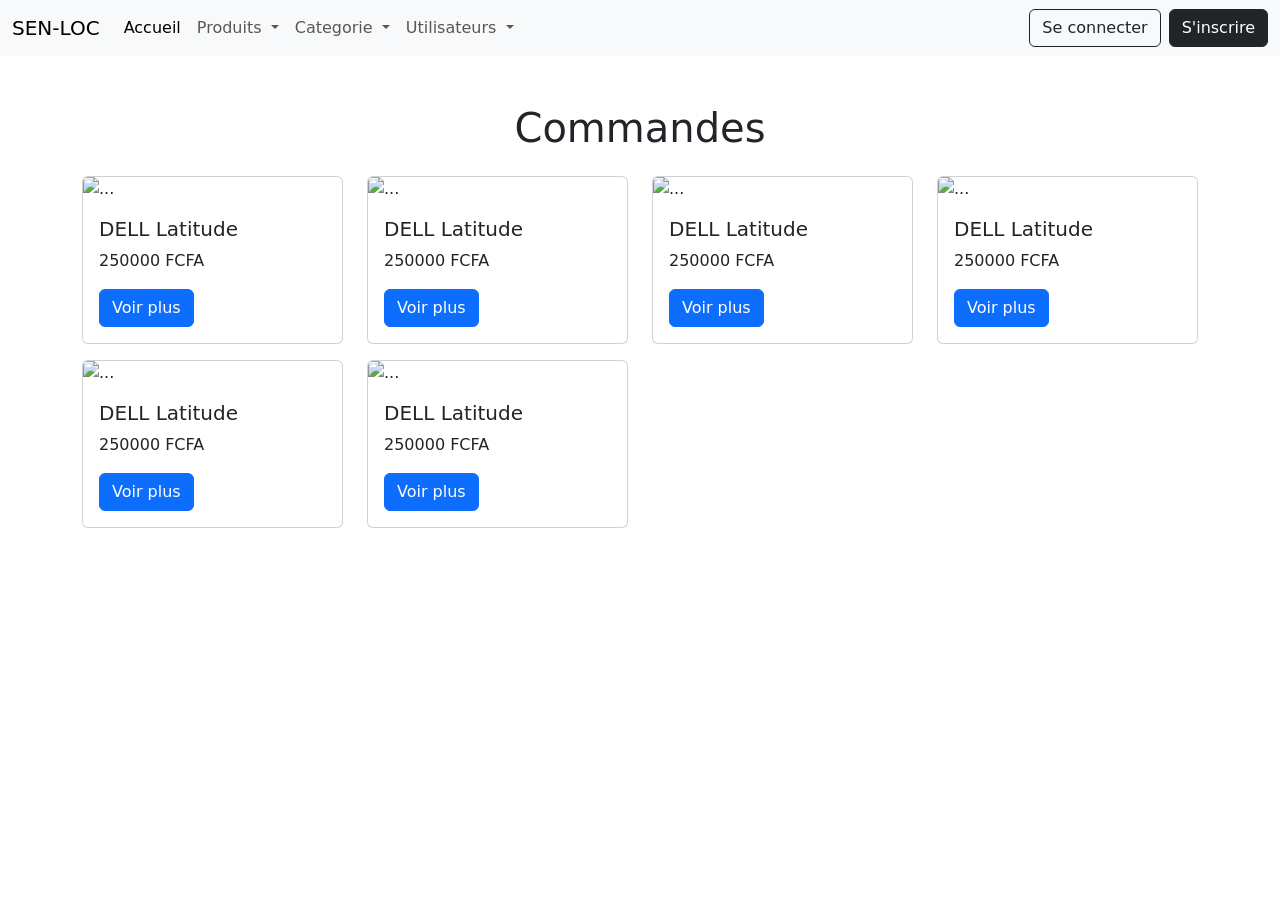
<file: src/main/resources/templates/admin/commande.html>
<!DOCTYPE html>
<html lang="en" xmlns="http://www.thymeleaf.org/">
<head>
    <meta charset="UTF-8">
    <meta http-equiv="X-UA-Compatible" content="IE=edge">
    <meta name="viewport" content="width=device-width, initial-scale=1.0">
    <title>Document</title>
    <link href="https://cdn.jsdelivr.net/npm/bootstrap@5.2.0/dist/css/bootstrap.min.css" rel="stylesheet" integrity="sha384-gH2yIJqKdNHPEq0n4Mqa/HGKIhSkIHeL5AyhkYV8i59U5AR6csBvApHHNl/vI1Bx" crossorigin="anonymous">
    <!-- <link rel="stylesheet" th:href="@{css/style.css}"> -->

</head>
<body>
    <nav class="navbar navbar-expand-lg bg-light">
        <div class="container-fluid">
          <a class="navbar-brand" href="#">
              SEN-LOC
          </a>
          <button class="navbar-toggler" type="button" data-bs-toggle="collapse" data-bs-target="#navbarSupportedContent" aria-controls="navbarSupportedContent" aria-expanded="false" aria-label="Toggle navigation">
            <span class="navbar-toggler-icon"></span>
          </button>
          <div class="collapse navbar-collapse" id="navbarSupportedContent">
            <ul class="navbar-nav me-auto mb-2 mb-lg-0">
              <li class="nav-item">
                <a class="nav-link active" aria-current="page" href="">
                  Accueil</a>
              </li>
              <!-- <li class="nav-item">
                <a class="nav-link" href="#">Catalogue</a>
              </li> -->
              <li class="nav-item dropdown">
                <a class="nav-link dropdown-toggle" href="#" role="button" data-bs-toggle="dropdown" aria-expanded="false">
                  Produits
                </a>
                <ul class="dropdown-menu">
                  <li><a class="dropdown-item" th:href="@{/produit-add}">Ajouter</a></li>
                  <li><a class="dropdown-item" href="#">Listes</a></li>
                </ul>
              </li>
              <li class="nav-item dropdown">
                <a class="nav-link dropdown-toggle" href="#" role="button" data-bs-toggle="dropdown" aria-expanded="false">
                  Categorie
                </a>
                <ul class="dropdown-menu">
                  <li><a class="dropdown-item" th:href="@{/categorie}">Ajouter</a></li>
                  <li><a class="dropdown-item" th:href="@{/categorie-list}">Listes</a></li>
                </ul>
              </li>
              <li class="nav-item dropdown">
                <a class="nav-link dropdown-toggle" href="#" role="button" data-bs-toggle="dropdown" aria-expanded="false">
                  Utilisateurs
                </a>
                <ul class="dropdown-menu">
                  <li><a class="dropdown-item" href="#">Ajouter</a></li>
                  <li><a class="dropdown-item" href="#">Listes</a></li>
                </ul>
              </li>
            </ul>
            <form class="d-flex" role="search">
              <!-- <input class="form-control me-2" type="search" placeholder="Search" aria-label="Search"> -->
              <button class="btn btn-outline-dark me-2" type="submit">Se connecter</button>
              <button class="btn btn-dark" type="submit">S'inscrire</button>
            </form>
          </div>
        </div>
      </nav>
    <div class="container">
        <div class="row mt-5 text-center">
            <h1>Commandes</h1>
        </div>
        <div class="row">
            
                <div class="col-md-3 col-sm-4 col-xs-12 mt-3">
                    <div class="card" >
                        <img th:src="@{images/bien-test.jpeg}" class="card-img-top" alt="...">
                        <div class="card-body">
                            <h5 class="card-title">
                                DELL Latitude
                            </h5>
                            <p class="card-text">250000 FCFA</p>
                            <a href="" class="btn btn-primary">
                                Voir plus
                            </a>
                        </div>
                    </div>
                </div>

                <div class="col-md-3 col-sm-4 col-xs-12 mt-3">
                  <div class="card" >
                      <img th:src="@{images/bien-test.jpeg}" class="card-img-top" alt="...">
                      <div class="card-body">
                          <h5 class="card-title">
                              DELL Latitude
                          </h5>
                          <p class="card-text">250000 FCFA</p>
                          <a href="" class="btn btn-primary">
                              Voir plus
                          </a>
                      </div>
                  </div>
              </div>

              <div class="col-md-3 col-sm-4 col-xs-12 mt-3">
                <div class="card" >
                    <img th:src="@{images/bien-test.jpeg}" class="card-img-top" alt="...">
                    <div class="card-body">
                        <h5 class="card-title">
                            DELL Latitude
                        </h5>
                        <p class="card-text">250000 FCFA</p>
                        <a href="" class="btn btn-primary">
                            Voir plus
                        </a>
                    </div>
                </div>
            </div>

           

        <div class="col-md-3 col-sm-4 col-xs-12 mt-3">
          <div class="card" >
              <img th:src="@{images/bien-test.jpeg}" class="card-img-top" alt="...">
              <div class="card-body">
                  <h5 class="card-title">
                      DELL Latitude
                  </h5>
                  <p class="card-text">250000 FCFA</p>
                  <a href="" class="btn btn-primary">
                      Voir plus
                  </a>
              </div>
          </div>
      </div>

      <div class="col-md-3 col-sm-4 col-xs-12 mt-3">
        <div class="card" >
            <img th:src="@{images/bien-test.jpeg}" class="card-img-top" alt="...">
            <div class="card-body">
                <h5 class="card-title">
                    DELL Latitude
                </h5>
                <p class="card-text">250000 FCFA</p>
                <a href="" class="btn btn-primary">
                    Voir plus
                </a>
            </div>
        </div>
    </div>

    <div class="col-md-3 col-sm-4 col-xs-12 mt-3">
      <div class="card" >
          <img th:src="@{images/bien-test.jpeg}" class="card-img-top" alt="...">
          <div class="card-body">
              <h5 class="card-title">
                  DELL Latitude
              </h5>
              <p class="card-text">250000 FCFA</p>
              <a href="" class="btn btn-primary">
                  Voir plus
              </a>
          </div>
      </div>
  </div>
        </div>
    </div>

    <script src="https://cdn.jsdelivr.net/npm/bootstrap@5.2.0/dist/js/bootstrap.bundle.min.js" integrity="sha384-A3rJD856KowSb7dwlZdYEkO39Gagi7vIsF0jrRAoQmDKKtQBHUuLZ9AsSv4jD4Xa" crossorigin="anonymous"></script>
</body>
</html>
</file>
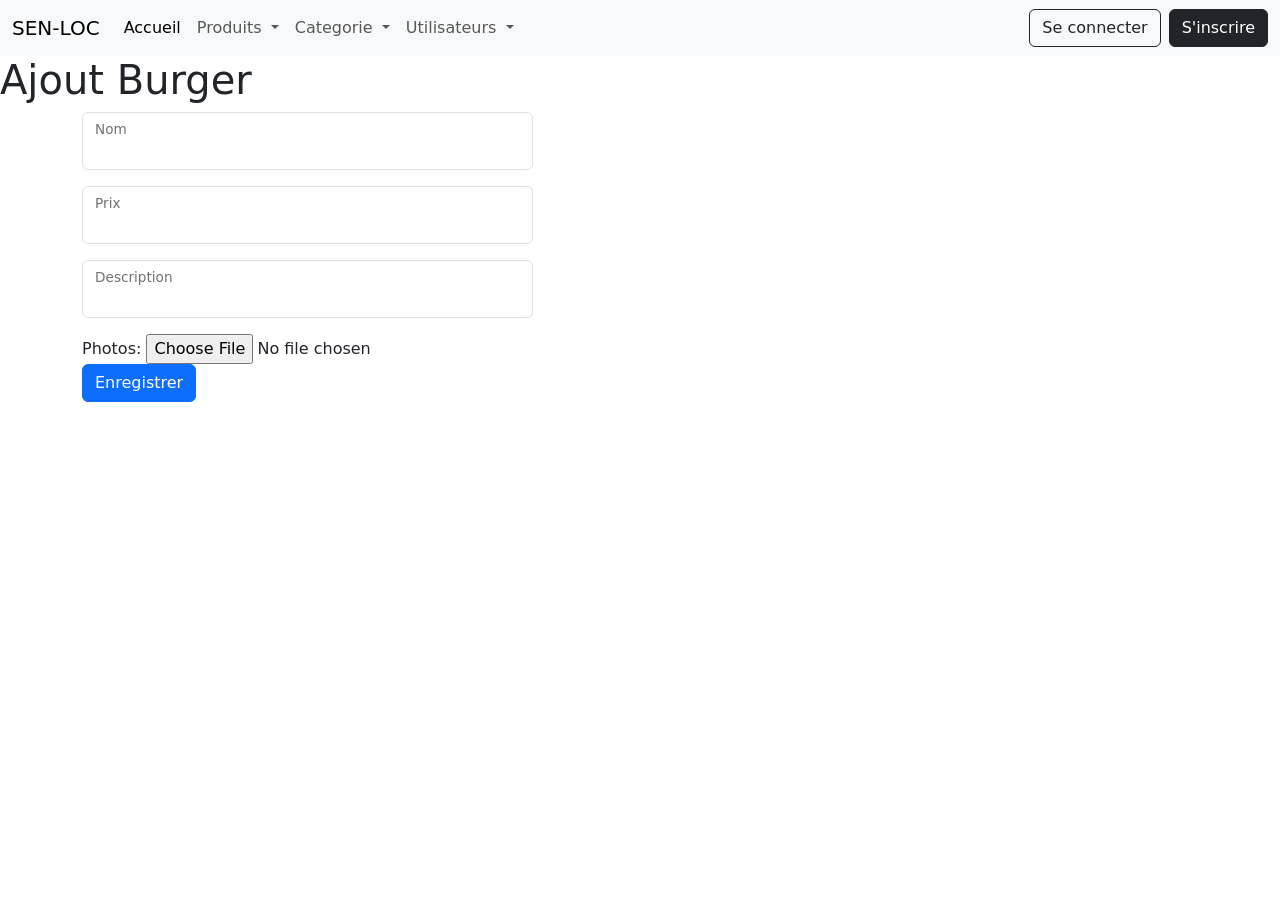
<file: src/main/resources/templates/catalogue/categorie-add.html>
<!DOCTYPE html>
<html lang="en" xmlns="http://www.thymeleaf.org/">
<head>
    <meta charset="UTF-8">
    <meta http-equiv="X-UA-Compatible" content="IE=edge">
    <meta name="viewport" content="width=device-width, initial-scale=1.0">
    <title>Document</title>
    <link href="https://cdn.jsdelivr.net/npm/bootstrap@5.2.0/dist/css/bootstrap.min.css" rel="stylesheet" integrity="sha384-gH2yIJqKdNHPEq0n4Mqa/HGKIhSkIHeL5AyhkYV8i59U5AR6csBvApHHNl/vI1Bx" crossorigin="anonymous">
    <!-- <link rel="stylesheet" th:href="@{css/style.css}"> -->

</head>
<body>
    <nav class="navbar navbar-expand-lg bg-light">
        <div class="container-fluid">
          <a class="navbar-brand" href="#">
              SEN-LOC
          </a>
          <button class="navbar-toggler" type="button" data-bs-toggle="collapse" data-bs-target="#navbarSupportedContent" aria-controls="navbarSupportedContent" aria-expanded="false" aria-label="Toggle navigation">
            <span class="navbar-toggler-icon"></span>
          </button>
          <div class="collapse navbar-collapse" id="navbarSupportedContent">
            <ul class="navbar-nav me-auto mb-2 mb-lg-0">
              <li class="nav-item">
                <a class="nav-link active" aria-current="page" href="">
                  Accueil</a>
              </li>
              <!-- <li class="nav-item">
                <a class="nav-link" href="#">Catalogue</a>
              </li> -->
              <li class="nav-item dropdown">
                <a class="nav-link dropdown-toggle" href="#" role="button" data-bs-toggle="dropdown" aria-expanded="false">
                  Produits
                </a>
                <ul class="dropdown-menu">
                  <li><a class="dropdown-item" href="#">Ajouter</a></li>
                  <li><a class="dropdown-item" href="#">Listes</a></li>
                </ul>
              </li>
              <li class="nav-item dropdown">
                <a class="nav-link dropdown-toggle" href="#" role="button" data-bs-toggle="dropdown" aria-expanded="false">
                  Categorie
                </a>
                <ul class="dropdown-menu">
                  <li><a class="dropdown-item" href="#">Ajouter</a></li>
                  <li><a class="dropdown-item" href="#">Listes</a></li>
                </ul>
              </li>
              <li class="nav-item dropdown">
                <a class="nav-link dropdown-toggle" href="#" role="button" data-bs-toggle="dropdown" aria-expanded="false">
                  Utilisateurs
                </a>
                <ul class="dropdown-menu">
                  <li><a class="dropdown-item" href="#">Ajouter</a></li>
                  <li><a class="dropdown-item" href="#">Listes</a></li>
                </ul>
              </li>
            </ul>
            <form class="d-flex" role="search">
              <!-- <input class="form-control me-2" type="search" placeholder="Search" aria-label="Search"> -->
              <button class="btn btn-outline-dark me-2" type="submit">Se connecter</button>
              <button class="btn btn-dark" type="submit">S'inscrire</button>
            </form>
          </div>
        </div>
      </nav>
   
      <h1>Ajout Burger</h1>

      <div class="container">
        <div class="row">
            <div class="col-5">
                <form th:action="@{/burger-add}" th:object="${burger}" method="POST" enctype="multipart/form-data">
                    <div class="form-floating mb-3">
                        <input type="text" class="form-control" th:field="*{nom}" id="floatingInput">
                        <label for="floatingInput">Nom</label>
                    </div>
                    <div class="form-floating mb-3">
                        <input type="text" class="form-control" th:field="*{prix}" id="floatingInput">
                        <label for="floatingInput">Prix</label>
                    </div>
                    <div class="form-floating mb-3">
                        <input type="text" class="form-control" th:field="*{description}" id="floatingInput">
                        <label for="floatingInput">Description</label>
                    </div>
                    <div>
                        <label>Photos: </label>
                        <input type="file" name="image" accept="images/png, images/jpeg, images/jpg" />
                    </div>
                    <div class="mb-5">
                        <button type="submit" class="btn btn-primary">Enregistrer</button>
                    </div>
                  </form>
            </div>
        </div>
      </div>

    <script src="https://cdn.jsdelivr.net/npm/bootstrap@5.2.0/dist/js/bootstrap.bundle.min.js" integrity="sha384-A3rJD856KowSb7dwlZdYEkO39Gagi7vIsF0jrRAoQmDKKtQBHUuLZ9AsSv4jD4Xa" crossorigin="anonymous"></script>
</body>
</html>
</file>
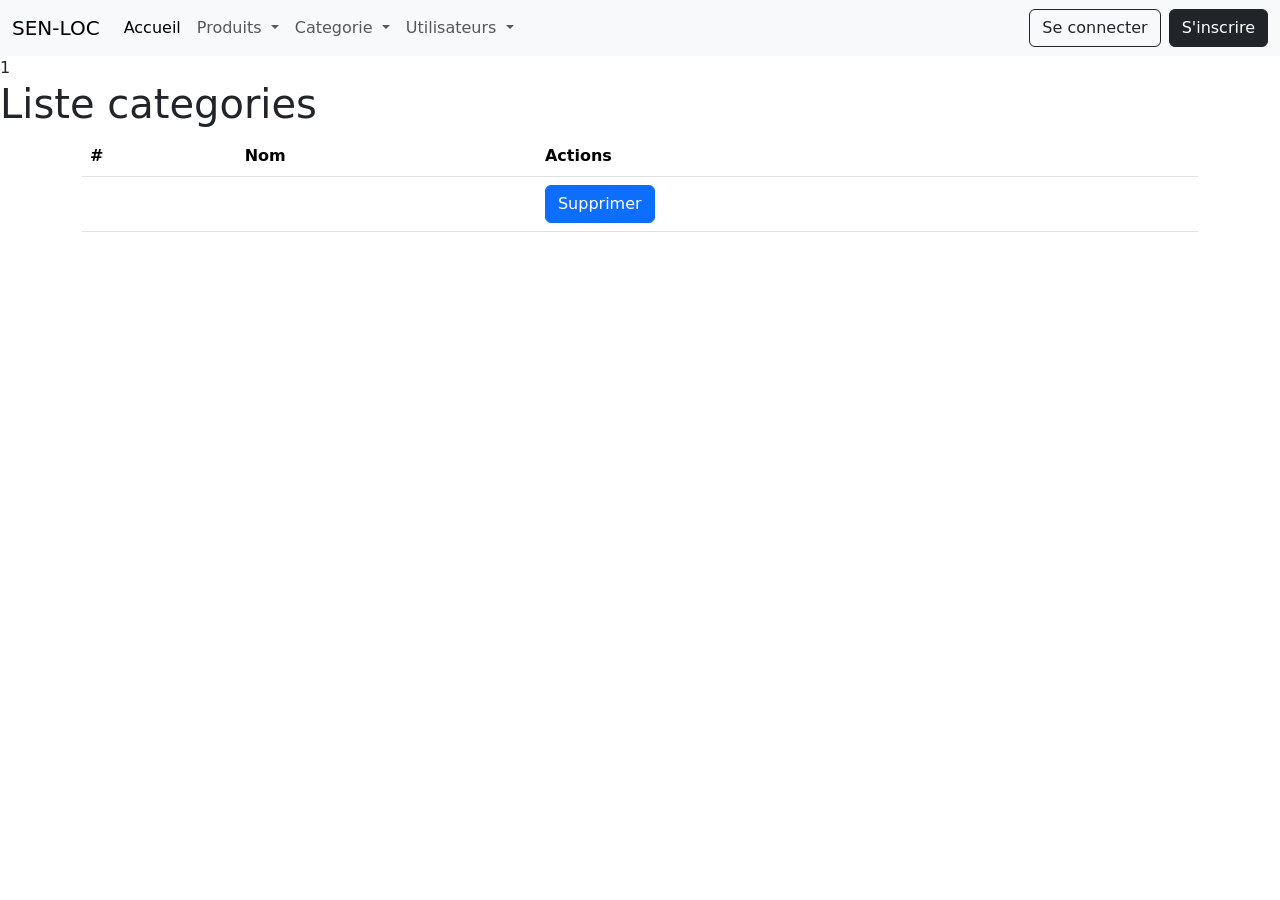
<file: src/main/resources/templates/catalogue/categorie.html>
<!DOCTYPE html>
<html lang="en" xmlns="http://www.thymeleaf.org/">
<head>
    <meta charset="UTF-8">
    <meta http-equiv="X-UA-Compatible" content="IE=edge">
    <meta name="viewport" content="width=device-width, initial-scale=1.0">
    <title>Document</title>
    <link href="https://cdn.jsdelivr.net/npm/bootstrap@5.2.0/dist/css/bootstrap.min.css" rel="stylesheet" integrity="sha384-gH2yIJqKdNHPEq0n4Mqa/HGKIhSkIHeL5AyhkYV8i59U5AR6csBvApHHNl/vI1Bx" crossorigin="anonymous">
    <!-- <link rel="stylesheet" th:href="@{css/style.css}"> -->

</head>
<body>
    <nav class="navbar navbar-expand-lg bg-light">
        <div class="container-fluid">
          <a class="navbar-brand" href="#">
              SEN-LOC
          </a>
          <button class="navbar-toggler" type="button" data-bs-toggle="collapse" data-bs-target="#navbarSupportedContent" aria-controls="navbarSupportedContent" aria-expanded="false" aria-label="Toggle navigation">
            <span class="navbar-toggler-icon"></span>
          </button>
          <div class="collapse navbar-collapse" id="navbarSupportedContent">
            <ul class="navbar-nav me-auto mb-2 mb-lg-0">
              <li class="nav-item">
                <a class="nav-link active" aria-current="page" href="">
                  Accueil</a>
              </li>
              <!-- <li class="nav-item">
                <a class="nav-link" href="#">Catalogue</a>
              </li> -->
              <li class="nav-item dropdown">
                <a class="nav-link dropdown-toggle" href="#" role="button" data-bs-toggle="dropdown" aria-expanded="false">
                  Produits
                </a>
                <ul class="dropdown-menu">
                  <li><a class="dropdown-item" href="#">Ajouter</a></li>
                  <li><a class="dropdown-item" href="#">Listes</a></li>
                </ul>
              </li>
              <li class="nav-item dropdown">
                <a class="nav-link dropdown-toggle" href="#" role="button" data-bs-toggle="dropdown" aria-expanded="false">
                  Categorie
                </a>
                <ul class="dropdown-menu">
                  <li><a class="dropdown-item" th:href="@{/categorie}">Ajouter</a></li>
                  <li><a class="dropdown-item" th:href="@{/categorie-list}">Listes</a></li>
                </ul>
              </li>
              <li class="nav-item dropdown">
                <a class="nav-link dropdown-toggle" href="#" role="button" data-bs-toggle="dropdown" aria-expanded="false">
                  Utilisateurs
                </a>
                <ul class="dropdown-menu">
                  <li><a class="dropdown-item" href="#">Ajouter</a></li>
                  <li><a class="dropdown-item" href="#">Listes</a></li>
                </ul>
              </li>
            </ul>
            <form class="d-flex" role="search">
              <!-- <input class="form-control me-2" type="search" placeholder="Search" aria-label="Search"> -->
              <button class="btn btn-outline-dark me-2" type="submit">Se connecter</button>
              <button class="btn btn-dark" type="submit">S'inscrire</button>
            </form>
          </div>
        </div>
      </nav>1
   
      <h1>Liste categories</h1>

      <div class="container">
        <table class="table">
            <thead>
              <tr>
                <th scope="col">#</th>
                <th scope="col">Nom</th>
                <th scope="col">Actions</th>
              </tr>
            </thead>
            <tbody>
              <tr th:each="c : ${categories}">
                <th scope="row" th:text="${c.id}"></th>
                <td th:text="${c.nom}"></td>
                <td><a th:href="@{/categorie/delete/{id}(id=${c.id})}" class="btn btn-primary">Supprimer</a></td>
              </tr>
            </tbody>
          </table>
      </div>

    <script src="https://cdn.jsdelivr.net/npm/bootstrap@5.2.0/dist/js/bootstrap.bundle.min.js" integrity="sha384-A3rJD856KowSb7dwlZdYEkO39Gagi7vIsF0jrRAoQmDKKtQBHUuLZ9AsSv4jD4Xa" crossorigin="anonymous"></script>
</body>
</html>
</file>
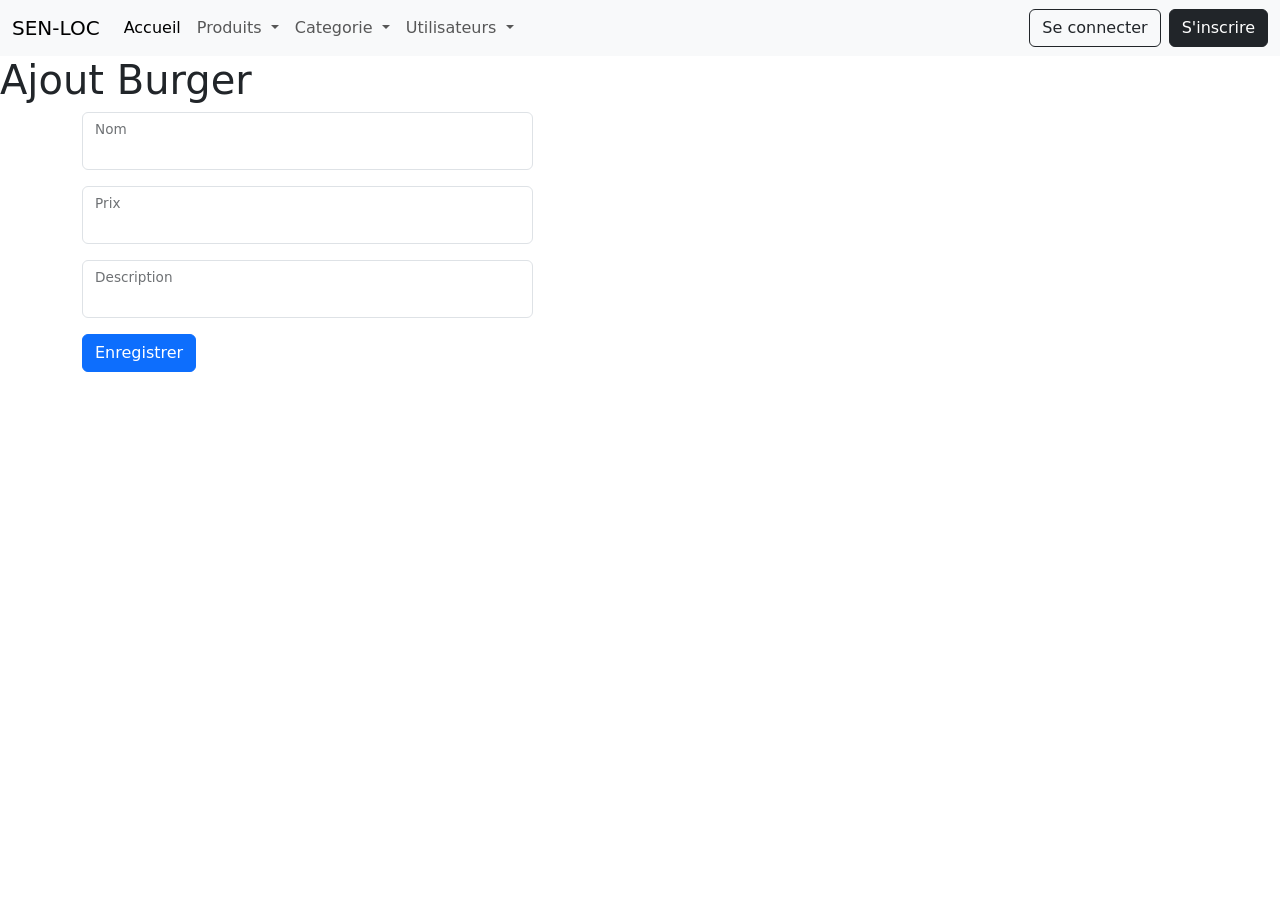
<file: src/main/resources/templates/catalogue/menu-add.html>
<!DOCTYPE html>
<html lang="en" xmlns="http://www.thymeleaf.org/">
<head>
    <meta charset="UTF-8">
    <meta http-equiv="X-UA-Compatible" content="IE=edge">
    <meta name="viewport" content="width=device-width, initial-scale=1.0">
    <title>Document</title>
    <link href="https://cdn.jsdelivr.net/npm/bootstrap@5.2.0/dist/css/bootstrap.min.css" rel="stylesheet" integrity="sha384-gH2yIJqKdNHPEq0n4Mqa/HGKIhSkIHeL5AyhkYV8i59U5AR6csBvApHHNl/vI1Bx" crossorigin="anonymous">
    <!-- <link rel="stylesheet" th:href="@{css/style.css}"> -->

</head>
<body>
<nav class="navbar navbar-expand-lg bg-light">
    <div class="container-fluid">
        <a class="navbar-brand" href="#">
            SEN-LOC
        </a>
        <button class="navbar-toggler" type="button" data-bs-toggle="collapse" data-bs-target="#navbarSupportedContent" aria-controls="navbarSupportedContent" aria-expanded="false" aria-label="Toggle navigation">
            <span class="navbar-toggler-icon"></span>
        </button>
        <div class="collapse navbar-collapse" id="navbarSupportedContent">
            <ul class="navbar-nav me-auto mb-2 mb-lg-0">
                <li class="nav-item">
                    <a class="nav-link active" aria-current="page" href="">
                        Accueil</a>
                </li>
                <!-- <li class="nav-item">
                  <a class="nav-link" href="#">Catalogue</a>
                </li> -->
                <li class="nav-item dropdown">
                    <a class="nav-link dropdown-toggle" href="#" role="button" data-bs-toggle="dropdown" aria-expanded="false">
                        Produits
                    </a>
                    <ul class="dropdown-menu">
                        <li><a class="dropdown-item" href="#">Ajouter</a></li>
                        <li><a class="dropdown-item" href="#">Listes</a></li>
                    </ul>
                </li>
                <li class="nav-item dropdown">
                    <a class="nav-link dropdown-toggle" href="#" role="button" data-bs-toggle="dropdown" aria-expanded="false">
                        Categorie
                    </a>
                    <ul class="dropdown-menu">
                        <li><a class="dropdown-item" href="#">Ajouter</a></li>
                        <li><a class="dropdown-item" href="#">Listes</a></li>
                    </ul>
                </li>
                <li class="nav-item dropdown">
                    <a class="nav-link dropdown-toggle" href="#" role="button" data-bs-toggle="dropdown" aria-expanded="false">
                        Utilisateurs
                    </a>
                    <ul class="dropdown-menu">
                        <li><a class="dropdown-item" href="#">Ajouter</a></li>
                        <li><a class="dropdown-item" href="#">Listes</a></li>
                    </ul>
                </li>
            </ul>
            <form class="d-flex" role="search">
                <!-- <input class="form-control me-2" type="search" placeholder="Search" aria-label="Search"> -->
                <button class="btn btn-outline-dark me-2" type="submit">Se connecter</button>
                <button class="btn btn-dark" type="submit">S'inscrire</button>
            </form>
        </div>
    </div>
</nav>

<h1>Ajout Burger</h1>

<div class="container">
    <div class="row">
        <div class="col-5">
            <form th:action="@{/menu-add}" th:object="${menu}" method="POST">
                <div class="form-floating mb-3">
                    <input type="text" class="form-control" th:field="*{nom}" id="floatingInput">
                    <label for="floatingInput">Nom</label>
                </div>
                <div class="form-floating mb-3">
                    <input type="text" class="form-control" th:field="*{prix}" id="floatingInput">
                    <label for="floatingInput">Prix</label>
                </div>
                <div class="form-floating mb-3">
                    <input type="text" class="form-control" th:field="*{description}" id="floatingInput">
                    <label for="floatingInput">Description</label>
                </div>
                <div class="mb-5">
                    <button type="submit" class="btn btn-primary">Enregistrer</button>
                </div>
            </form>
        </div>
    </div>
</div>

<script src="https://cdn.jsdelivr.net/npm/bootstrap@5.2.0/dist/js/bootstrap.bundle.min.js" integrity="sha384-A3rJD856KowSb7dwlZdYEkO39Gagi7vIsF0jrRAoQmDKKtQBHUuLZ9AsSv4jD4Xa" crossorigin="anonymous"></script>
</body>
</html>
</file>
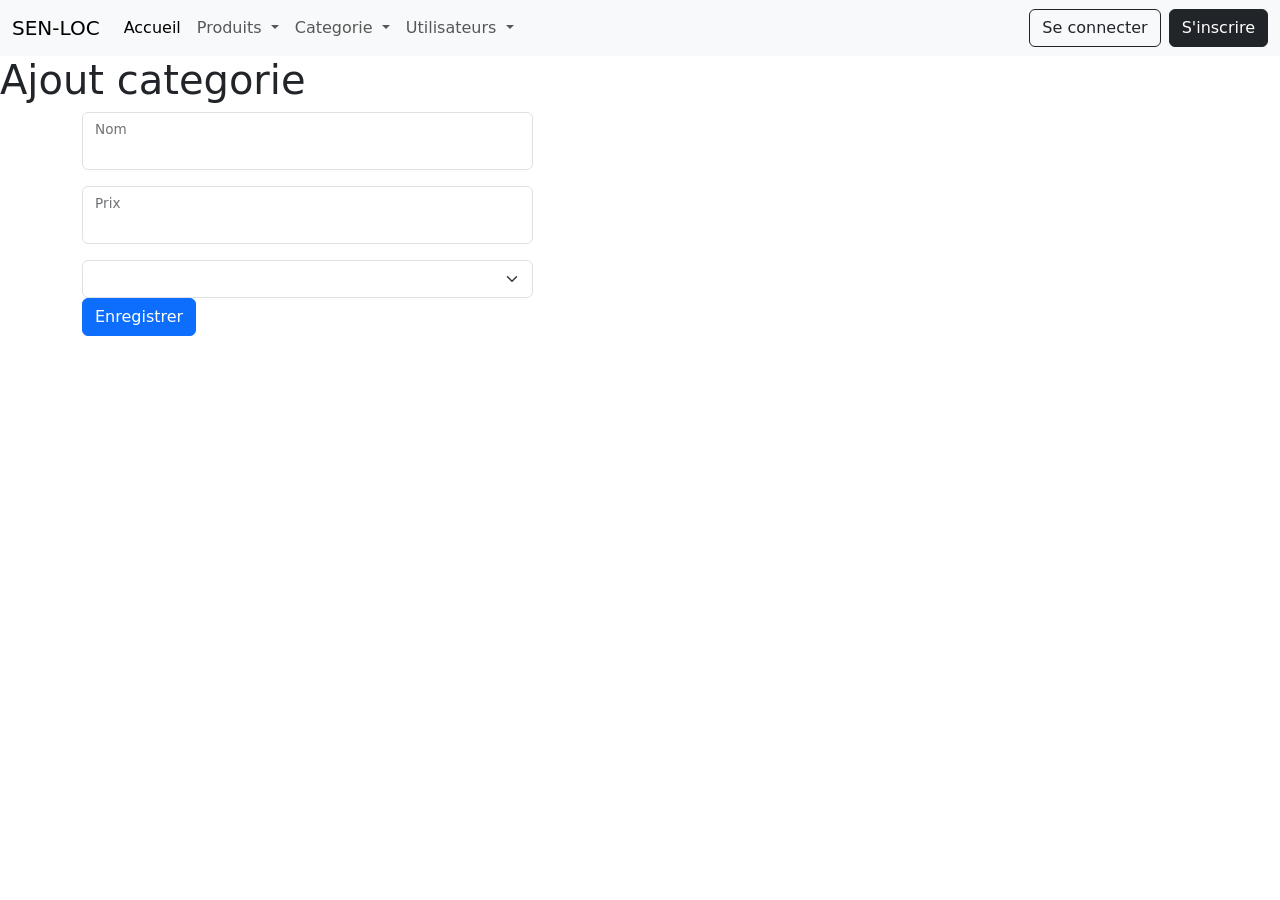
<file: src/main/resources/templates/menu/produit-add.html>
<!DOCTYPE html>
<html lang="en" xmlns="http://www.thymeleaf.org/">
<head>
    <meta charset="UTF-8">
    <meta http-equiv="X-UA-Compatible" content="IE=edge">
    <meta name="viewport" content="width=device-width, initial-scale=1.0">
    <title>Document</title>
    <link href="https://cdn.jsdelivr.net/npm/bootstrap@5.2.0/dist/css/bootstrap.min.css" rel="stylesheet" integrity="sha384-gH2yIJqKdNHPEq0n4Mqa/HGKIhSkIHeL5AyhkYV8i59U5AR6csBvApHHNl/vI1Bx" crossorigin="anonymous">
    <!-- <link rel="stylesheet" th:href="@{css/style.css}"> -->

</head>
<body>
    <nav class="navbar navbar-expand-lg bg-light">
        <div class="container-fluid">
          <a class="navbar-brand" href="#">
              SEN-LOC
          </a>
          <button class="navbar-toggler" type="button" data-bs-toggle="collapse" data-bs-target="#navbarSupportedContent" aria-controls="navbarSupportedContent" aria-expanded="false" aria-label="Toggle navigation">
            <span class="navbar-toggler-icon"></span>
          </button>
          <div class="collapse navbar-collapse" id="navbarSupportedContent">
            <ul class="navbar-nav me-auto mb-2 mb-lg-0">
              <li class="nav-item">
                <a class="nav-link active" aria-current="page" href="">
                  Accueil</a>
              </li>
              <!-- <li class="nav-item">
                <a class="nav-link" href="#">Catalogue</a>
              </li> -->
              <li class="nav-item dropdown">
                <a class="nav-link dropdown-toggle" href="#" role="button" data-bs-toggle="dropdown" aria-expanded="false">
                  Produits
                </a>
                <ul class="dropdown-menu">
                  <li><a class="dropdown-item" href="#">Ajouter</a></li>
                  <li><a class="dropdown-item" href="#">Listes</a></li>
                </ul>
              </li>
              <li class="nav-item dropdown">
                <a class="nav-link dropdown-toggle" href="#" role="button" data-bs-toggle="dropdown" aria-expanded="false">
                  Categorie
                </a>
                <ul class="dropdown-menu">
                  <li><a class="dropdown-item" th:href="@{/categorie}">Ajouter</a></li>
                  <li><a class="dropdown-item" th:href="@{/categorie-list}">Listes</a></li>
                </ul>
              </li>
              <li class="nav-item dropdown">
                <a class="nav-link dropdown-toggle" href="#" role="button" data-bs-toggle="dropdown" aria-expanded="false">
                  Utilisateurs
                </a>
                <ul class="dropdown-menu">
                  <li><a class="dropdown-item" href="#">Ajouter</a></li>
                  <li><a class="dropdown-item" href="#">Listes</a></li>
                </ul>
              </li>
            </ul>
            <form class="d-flex" role="search">
              <!-- <input class="form-control me-2" type="search" placeholder="Search" aria-label="Search"> -->
              <button class="btn btn-outline-dark me-2" type="submit">Se connecter</button>
              <button class="btn btn-dark" type="submit">S'inscrire</button>
            </form>
          </div>
        </div>
      </nav>
   
      <h1>Ajout categorie</h1>

      <div class="container">
        <div class="row">
            <div class="col-5">
                <form th:action="@{/produit-add}" th:object="${produit}" method="post">
                    <div class="form-floating mb-3">
                        <input type="text" class="form-control" th:field="*{nom}" id="floatingInput">
                        <label for="floatingInput">Nom</label>
                    </div>
                    <div class="form-floating mb-3">
                      <input type="text" class="form-control" th:field="*{prix}" id="floatingInput">
                      <label for="floatingInput">Prix</label>
                    </div>
                    <select th:field="*{categorie.id}" class="form-select" aria-label="Default select example">
                      <!-- <option th:value="null" selected>Selection une categorie</option> -->
                      <option th:each=" c : ${categories}" th:value="${c.id}" th:text="${c.nom}">
                      </option>
                    </select>
                    
                    <div class="mb-5">
                        <button type="submit" class="btn btn-primary">Enregistrer</button>
                    </div>
                  </form>
            </div>
        </div>
      </div>

    <script src="https://cdn.jsdelivr.net/npm/bootstrap@5.2.0/dist/js/bootstrap.bundle.min.js" integrity="sha384-A3rJD856KowSb7dwlZdYEkO39Gagi7vIsF0jrRAoQmDKKtQBHUuLZ9AsSv4jD4Xa" crossorigin="anonymous"></script>
</body>
</html>
</file>
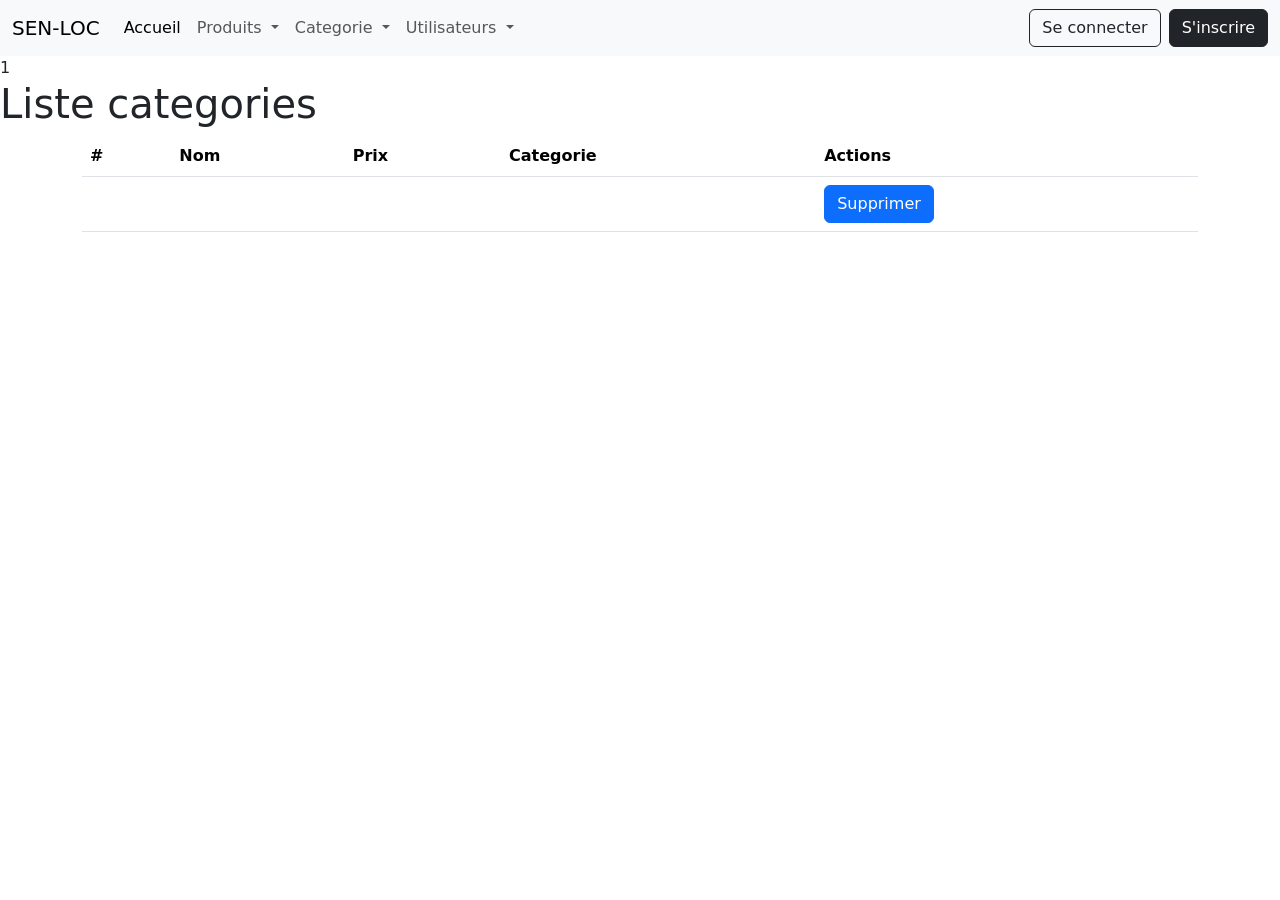
<file: src/main/resources/templates/menu/produit.html>
<!DOCTYPE html>
<html lang="en" xmlns="http://www.thymeleaf.org/">
<head>
    <meta charset="UTF-8">
    <meta http-equiv="X-UA-Compatible" content="IE=edge">
    <meta name="viewport" content="width=device-width, initial-scale=1.0">
    <title>Document</title>
    <link href="https://cdn.jsdelivr.net/npm/bootstrap@5.2.0/dist/css/bootstrap.min.css" rel="stylesheet" integrity="sha384-gH2yIJqKdNHPEq0n4Mqa/HGKIhSkIHeL5AyhkYV8i59U5AR6csBvApHHNl/vI1Bx" crossorigin="anonymous">
    <!-- <link rel="stylesheet" th:href="@{css/style.css}"> -->

</head>
<body>
    <nav class="navbar navbar-expand-lg bg-light">
        <div class="container-fluid">
          <a class="navbar-brand" href="#">
              SEN-LOC
          </a>
          <button class="navbar-toggler" type="button" data-bs-toggle="collapse" data-bs-target="#navbarSupportedContent" aria-controls="navbarSupportedContent" aria-expanded="false" aria-label="Toggle navigation">
            <span class="navbar-toggler-icon"></span>
          </button>
          <div class="collapse navbar-collapse" id="navbarSupportedContent">
            <ul class="navbar-nav me-auto mb-2 mb-lg-0">
              <li class="nav-item">
                <a class="nav-link active" aria-current="page" href="">
                  Accueil</a>
              </li>
              <!-- <li class="nav-item">
                <a class="nav-link" href="#">Catalogue</a>
              </li> -->
              <li class="nav-item dropdown">
                <a class="nav-link dropdown-toggle" href="#" role="button" data-bs-toggle="dropdown" aria-expanded="false">
                  Produits
                </a>
                <ul class="dropdown-menu">
                  <li><a class="dropdown-item" href="#">Ajouter</a></li>
                  <li><a class="dropdown-item" href="#">Listes</a></li>
                </ul>
              </li>
              <li class="nav-item dropdown">
                <a class="nav-link dropdown-toggle" href="#" role="button" data-bs-toggle="dropdown" aria-expanded="false">
                  Categorie
                </a>
                <ul class="dropdown-menu">
                  <li><a class="dropdown-item" th:href="@{/categorie}">Ajouter</a></li>
                  <li><a class="dropdown-item" th:href="@{/categorie-list}">Listes</a></li>
                </ul>
              </li>
              <li class="nav-item dropdown">
                <a class="nav-link dropdown-toggle" href="#" role="button" data-bs-toggle="dropdown" aria-expanded="false">
                  Utilisateurs
                </a>
                <ul class="dropdown-menu">
                  <li><a class="dropdown-item" href="#">Ajouter</a></li>
                  <li><a class="dropdown-item" href="#">Listes</a></li>
                </ul>
              </li>
            </ul>
            <form class="d-flex" role="search">
              <!-- <input class="form-control me-2" type="search" placeholder="Search" aria-label="Search"> -->
              <button class="btn btn-outline-dark me-2" type="submit">Se connecter</button>
              <button class="btn btn-dark" type="submit">S'inscrire</button>
            </form>
          </div>
        </div>
      </nav>1
   
      <h1>Liste categories</h1>

      <div class="container">
        <table class="table">
            <thead>
              <tr>
                <th scope="col">#</th>
                <th scope="col">Nom</th>
                <th scope="col">Prix</th>
                <th scope="col">Categorie</th>
                <th scope="col">Actions</th>
              </tr>
            </thead>
            <tbody>
              <tr th:each="p : ${produits}">
                <th scope="row" th:text="${p.id}"></th>
                <td th:text="${p.nom}"></td>
                <td th:text="${p.prix}"></td>
                <td th:text="${p.categorie.nom}"></td>
                <td><a th:href="@{/categorie/delete/{id}(id=${p.id})}" class="btn btn-primary">Supprimer</a></td>
              </tr>
            </tbody>
          </table>
      </div>

    <script src="https://cdn.jsdelivr.net/npm/bootstrap@5.2.0/dist/js/bootstrap.bundle.min.js" integrity="sha384-A3rJD856KowSb7dwlZdYEkO39Gagi7vIsF0jrRAoQmDKKtQBHUuLZ9AsSv4jD4Xa" crossorigin="anonymous"></script>
</body>
</html>
</file>
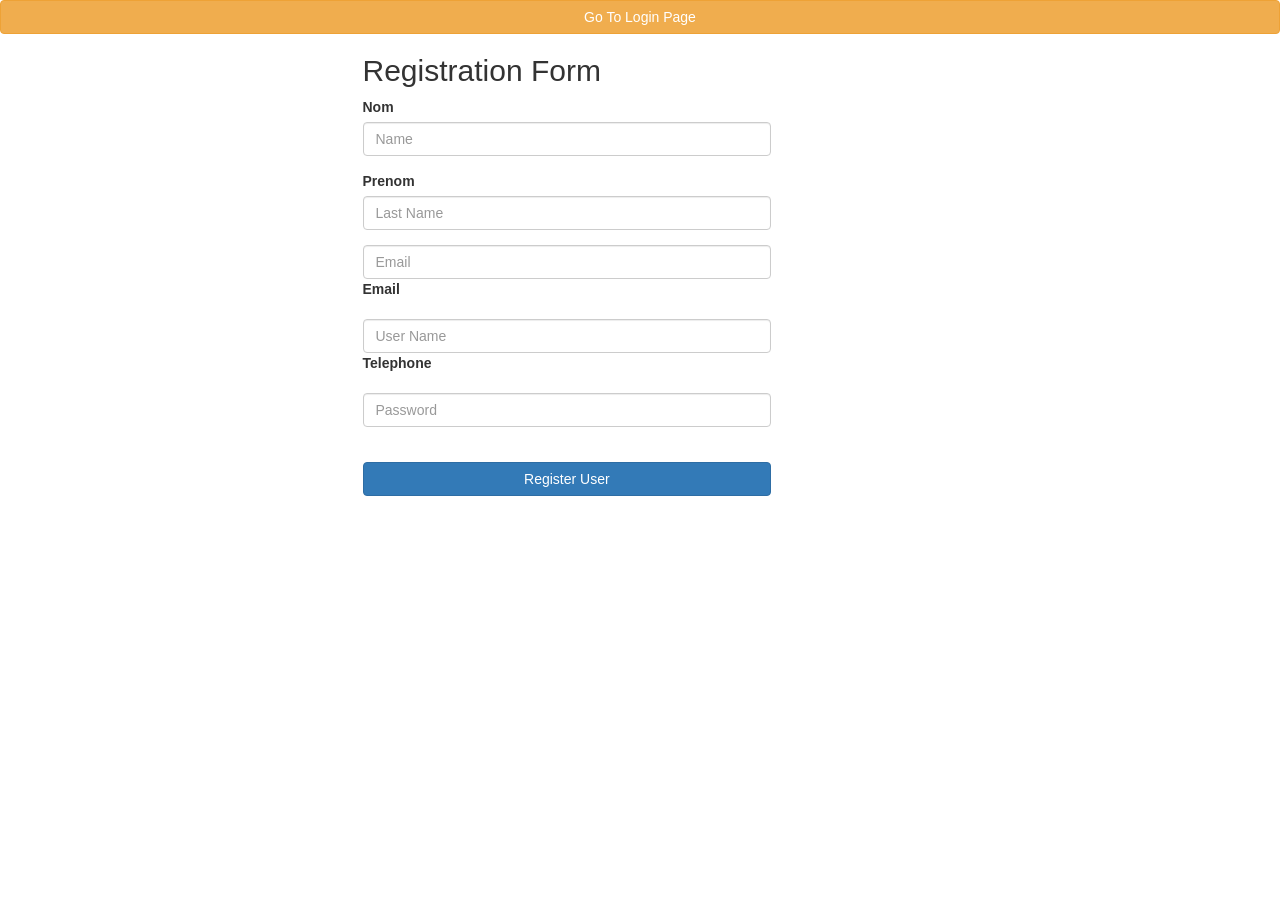
<file: src/main/resources/templates/security/inscription.html>
<!DOCTYPE html>
<html lang="en" xmlns="http://www.w3.org/1999/xhtml"
      xmlns:th="http://www.thymeleaf.org">
<head>
    <title>Registration Form</title>
    <link rel="stylesheet" type="text/css" th:href="@{/css/registration.css}"/>
    <link rel="stylesheet" href="https://maxcdn.bootstrapcdn.com/bootstrap/3.3.7/css/bootstrap.min.css">
    <script src="https://ajax.googleapis.com/ajax/libs/jquery/3.1.1/jquery.min.js"></script>
    <script src="https://maxcdn.bootstrapcdn.com/bootstrap/3.3.7/js/bootstrap.min.js"></script>
</head>
<body>
<form th:action="@{/}" method="get">
    <button class="btn btn-md btn-warning btn-block" type="Submit">Go To Login Page</button>
</form>

<div class="container">
    <div class="row">
        <div class="col-md-6 col-md-offset-3">
           <form autocomplete="off" th:action="@{/inscription}"
                  th:object="${user}" method="post" class="form-horizontal"
                  role="form">
                <h2>Registration Form</h2>
                <div class="form-group">
                    <div class="col-sm-9">
                        <label  class="validation-message">Nom</label>
                        <input type="text" th:field="*{nom}" placeholder="Name"
                               class="form-control"/>
                    </div>
                </div>

                <div class="form-group">
                    <div class="col-sm-9">
                        <label class="validation-message">Prenom</label>
                        <input type="text" th:field="*{prenom}"
                               placeholder="Last Name" class="form-control"/>
                    </div>
                </div>
                <div class="form-group">
                    <div class="col-sm-9">
                        <input type="text" th:field="*{email}" placeholder="Email"
                               class="form-control"/>
                        <label class="validation-message">Email</label>
                    </div>
                </div>
                <div class="form-group">
                    <div class="col-sm-9">
                        <input type="text" th:field="*{telephone}" placeholder="User Name"
                               class="form-control"/>
                        <label class="validation-message">Telephone</label>
                    </div>
                </div>
                <div class="form-group">
                    <div class="col-sm-9">
                        <input type="password" th:field="*{password}"
                               placeholder="Password" class="form-control"/>
                        <label class="validation-message"></label>
                    </div>
                </div>

                <div class="form-group">
                    <div class="col-sm-9">
                        <button type="submit" class="btn btn-primary btn-block">Register User</button>
                    </div>
                </div>

            </form>
        </div>
    </div>
</div>

</body>
</html>
</file>
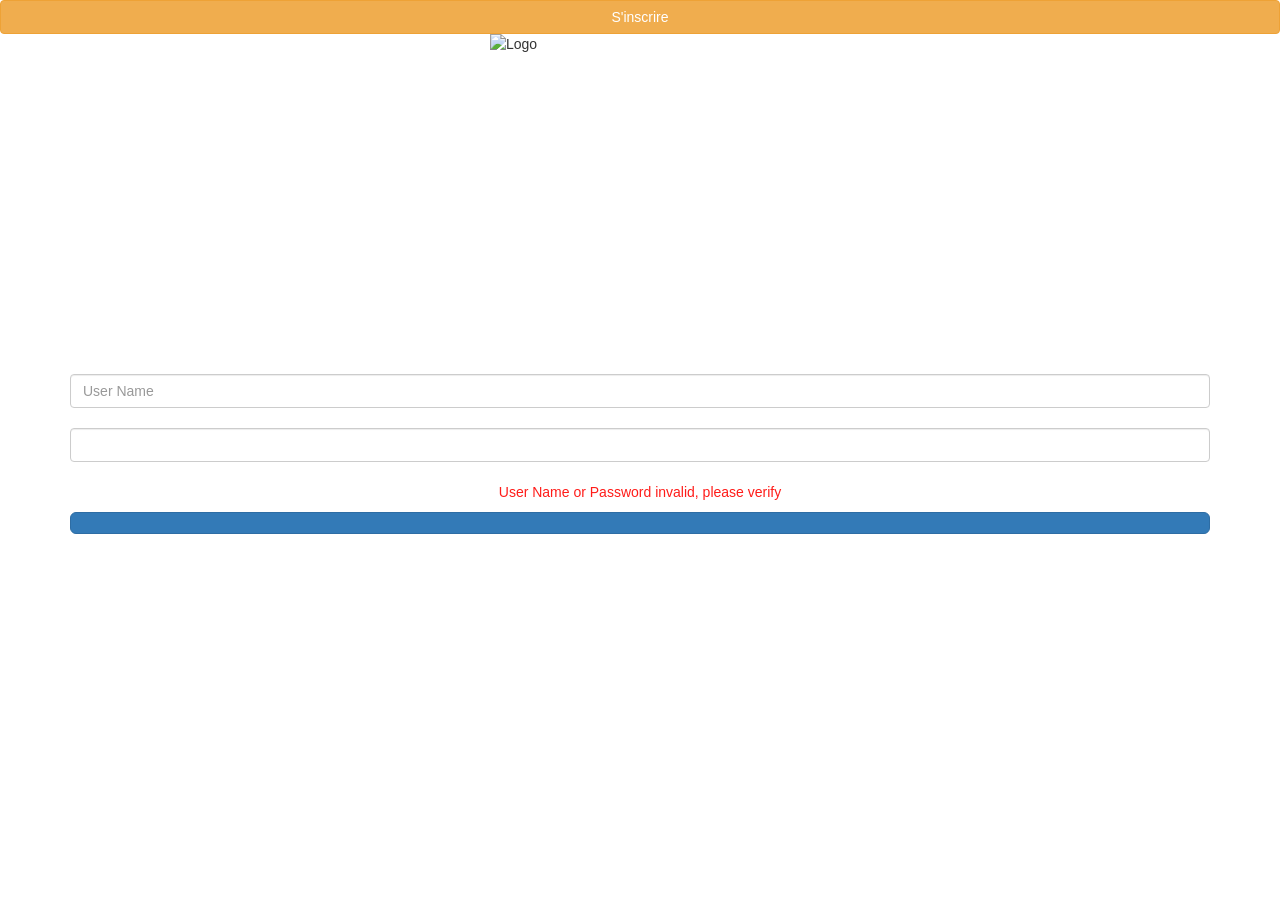
<file: src/main/resources/templates/security/login.html>
<!DOCTYPE html>
<html xmlns="http://www.w3.org/1999/xhtml"
      xmlns:th="http://www.thymeleaf.org">

<head>
    <title>Spring Security Tutorial</title>
    <link rel="stylesheet" type="text/css" th:href="@{/css/login.css}"/>
    <link rel="stylesheet" href="https://maxcdn.bootstrapcdn.com/bootstrap/3.3.7/css/bootstrap.min.css">
    <script src="https://ajax.googleapis.com/ajax/libs/jquery/3.1.1/jquery.min.js"></script>
    <script src="https://maxcdn.bootstrapcdn.com/bootstrap/3.3.7/js/bootstrap.min.js"></script>
</head>

<body>
<form th:action="@{/inscription}" method="get">
    <button class="btn btn-md btn-warning btn-block" type="Submit">S'inscrire</button>
</form>

<div class="container">
    <img th:src="@{/images/bien-test.jpeg}" class="img-responsive center-block" width="300" height="300" alt="Logo"/>
    <form th:action="@{/login}" method="POST" class="form-signin">
        <h3 class="form-signin-heading" th:text="Welcome"></h3>
        <br/>

        <input type="text" id="user_name" name="user_name" placeholder="User Name"
               class="form-control"/> <br/>
        <input type="password" th:placeholder="Password"
               id="password" name="password" class="form-control"/> <br/>

        <div align="center" th:if="${param.error}">
            <p style="font-size: 20; color: #FF1C19;">User Name or Password invalid, please verify</p>
        </div>
        <button class="btn btn-lg btn-primary btn-block" name="Submit" value="Login" type="Submit"
                th:text="Login"></button>
    </form>
</div>
</body>
</html>
</file>
